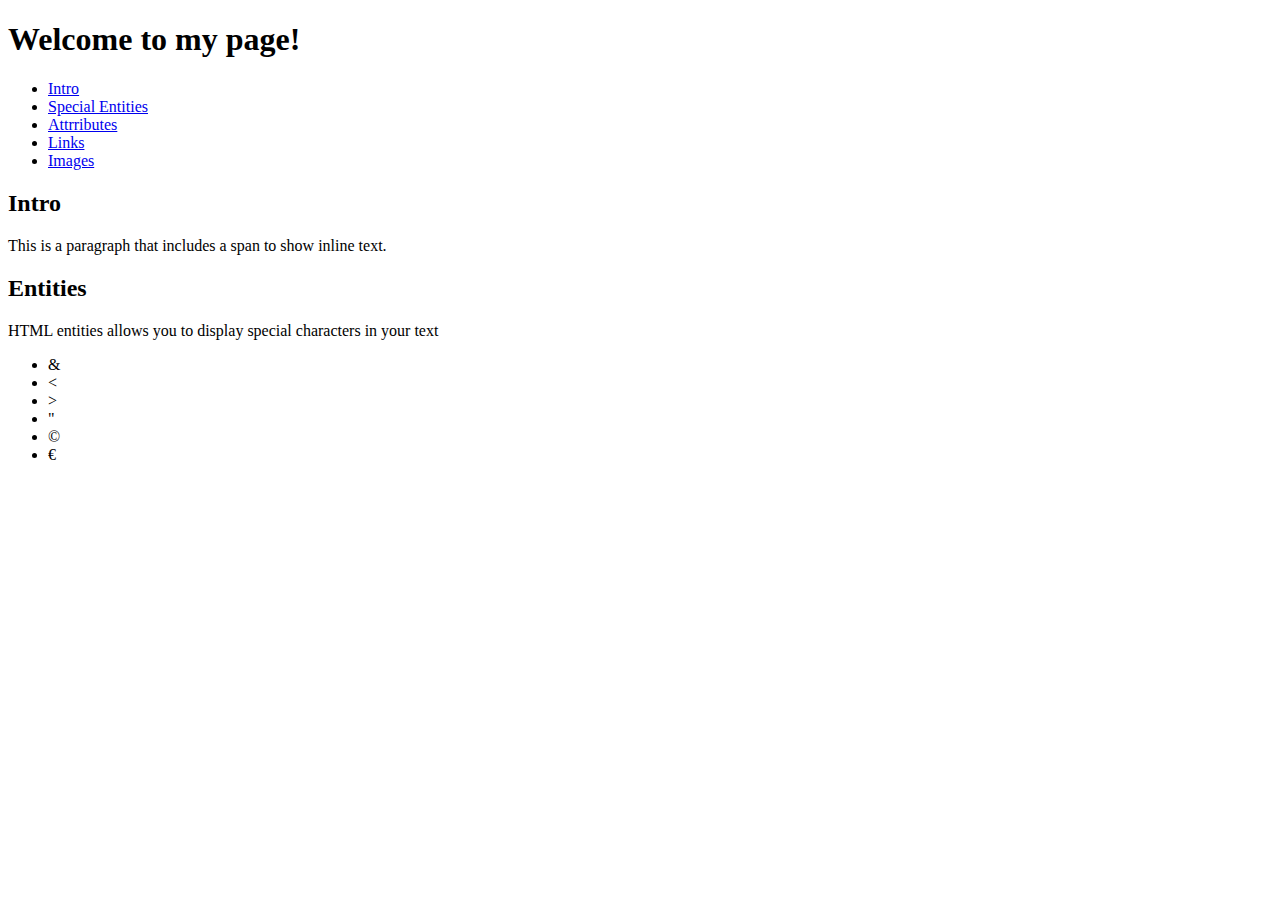
<file: HTML1.html>
<!DOCTYPE html>
<html lang="en">
  <head>
    <meta charset="utf-8">
    <title>Welcome!</title>
  </head>
  <body>
    <h1>Welcome to my page!</h1>

    <nav>
      <ul>
        <li><a href="#intro">Intro</a></li>
        <li><a href="#entities">Special Entities</a></li>
        <li><a href="#attributes">Attrributes</a></li>
        <li><a href="#links">Links</a></li>
        <li><a href="#images">Images</a></li>
      </ul>
    </nav>

    <h2 id="intro">Intro</h2>
    <p>This is a paragraph that includes a span to show inline text.</p>

    <h2 id="entities">Entities</h2>
    <p>HTML entities allows you to display special characters in your text</p>
    <ul>
      <li>&amp;</li>
      <li>&lt;</li>
      <li>&gt;</li>
      <li>&quot;</li>
      <li>&copy;</li>
      <li>&euro;</li>
    </ul>


  </body>
</html>
</file>
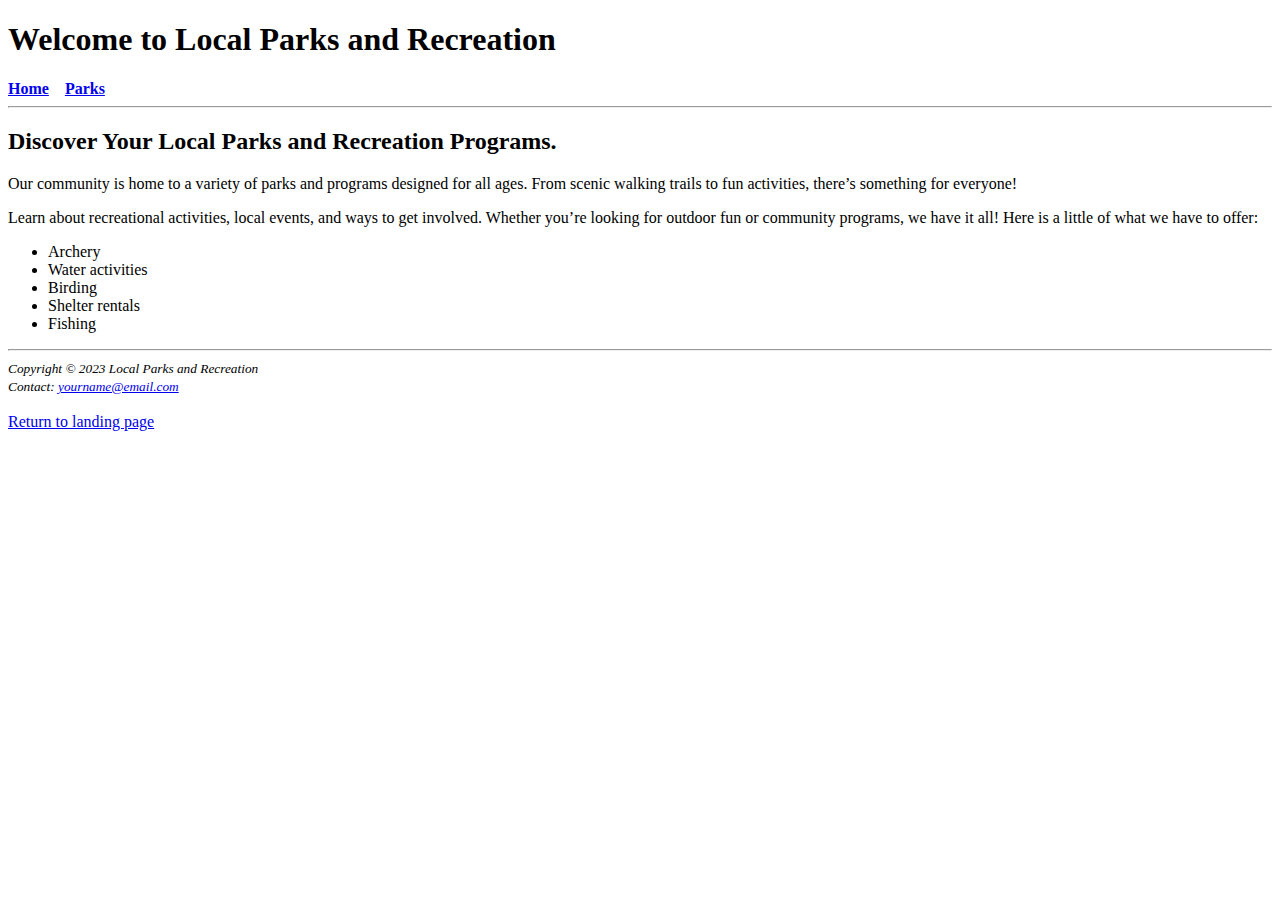
<file: week2project/home.html>
<!DOCTYPE html>
<html lang="en">
  <head>
    <meta charset="UTF-8">
    <meta name="viewport" content="width=device-width, initial-scale=1.0">
    <title>Local Parks and Recreation</title>
  </head>
  
  <body>
    <!--this is the header-->
    <header>
        <h1>Welcome to Local Parks and Recreation</h1>
    </header>
    
    <!--this is the navigation-->
    <nav>
      <b>
        <a href="home.html">Home</a>&nbsp;&nbsp;&nbsp;
        <a href="parks.html">Parks</a>
      </b>
    </nav>
    
    <hr>
    
    <!--this is the main-->
    <main>
      <h2>Discover Your Local Parks and Recreation Programs.</h2>
      <p>
        Our community is home to a variety of parks and programs designed for all ages. 
        From scenic walking trails to fun activities, there’s something for everyone!
      </p>
      <p>
        Learn about recreational activities, local events, and ways to get involved. 
        Whether you’re looking for outdoor fun or community programs, we have it all! 
        Here is a little of what we have to offer:
      </p>
      <ul>
        <li>Archery</li>
        <li>Water activities</li>
        <li>Birding</li>
        <li>Shelter rentals</li>
        <li>Fishing</li>
      </ul>
    </main>

    <hr>
    
    <!--this is the footer-->
    <footer>
      <small><em>
        Copyright © 2023 Local Parks and Recreation
        <br>
        Contact: <a href="mailto:yourname@email.com">yourname@email.com</a>
      </em></small>
      <br><br>
      <a href="../index.html">Return to landing page</a>
    </footer>
  
  </body>
  
</html>
</file>
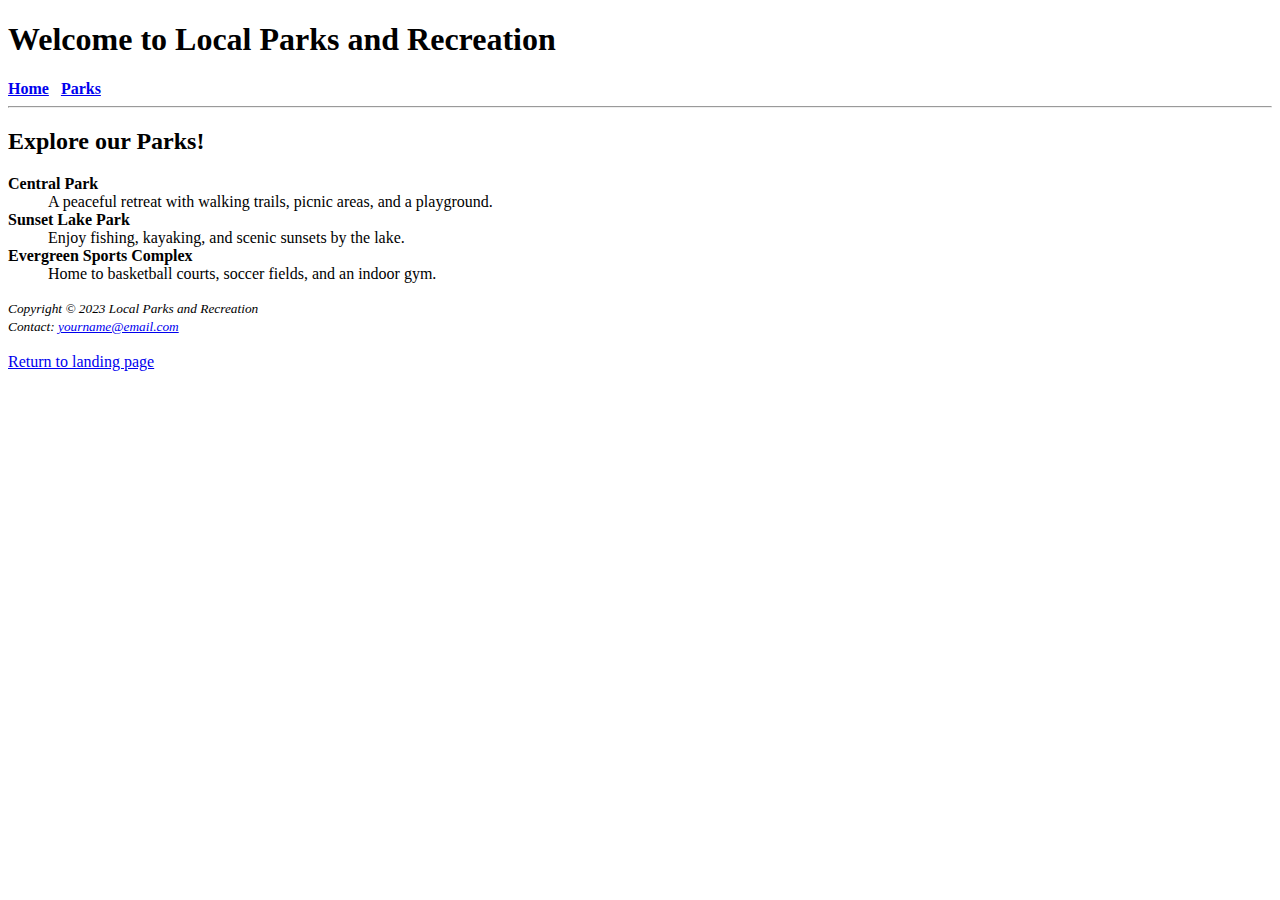
<file: week2project/parks.html>
<!DOCTYPE html>
<html lang="en">
<head>
    <meta charset="UTF-8">
    <meta name="viewport" content="width=device-width, initial-scale=1.0">
    <title>Parks</title>
  </head>
  <body>
      <!--this is my header-->
      <header>
        <h1>Welcome to Local Parks and Recreation</h1>
      </header>

      <!--this is my navigation-->
      <nav>
        <b>
          <a href="home.html">Home</a>&nbsp;&nbsp;
          <a href="parks.html">Parks</a>
        </b>
      </nav>

      <hr>

      <!--this is my main-->
      <main>
        <h2>Explore our Parks!</h2>
        <dl>
          <dt><strong>Central Park</strong></dt>
          <dd>A peaceful retreat with walking trails, picnic areas, and a playground.</dd>
          
          <dt><strong>Sunset Lake Park</strong></dt>
          <dd>Enjoy fishing, kayaking, and scenic sunsets by the lake.</dd>
        
          <dt><strong>Evergreen Sports Complex</strong></dt>
          <dd>Home to basketball courts, soccer fields, and an indoor gym.</dd>
        </dl>
      </main>

      <!--this is my footer-->
      <footer>
        <small><em>
          Copyright © 2023 Local Parks and Recreation
          <br>
          Contact: <a href="mailto:yourname@email.com">yourname@email.com</a>
        </em></small>
        <br><br>
        <a href="../index.html">Return to landing page</a>
      </footer>
    </body>
</html>
</file>
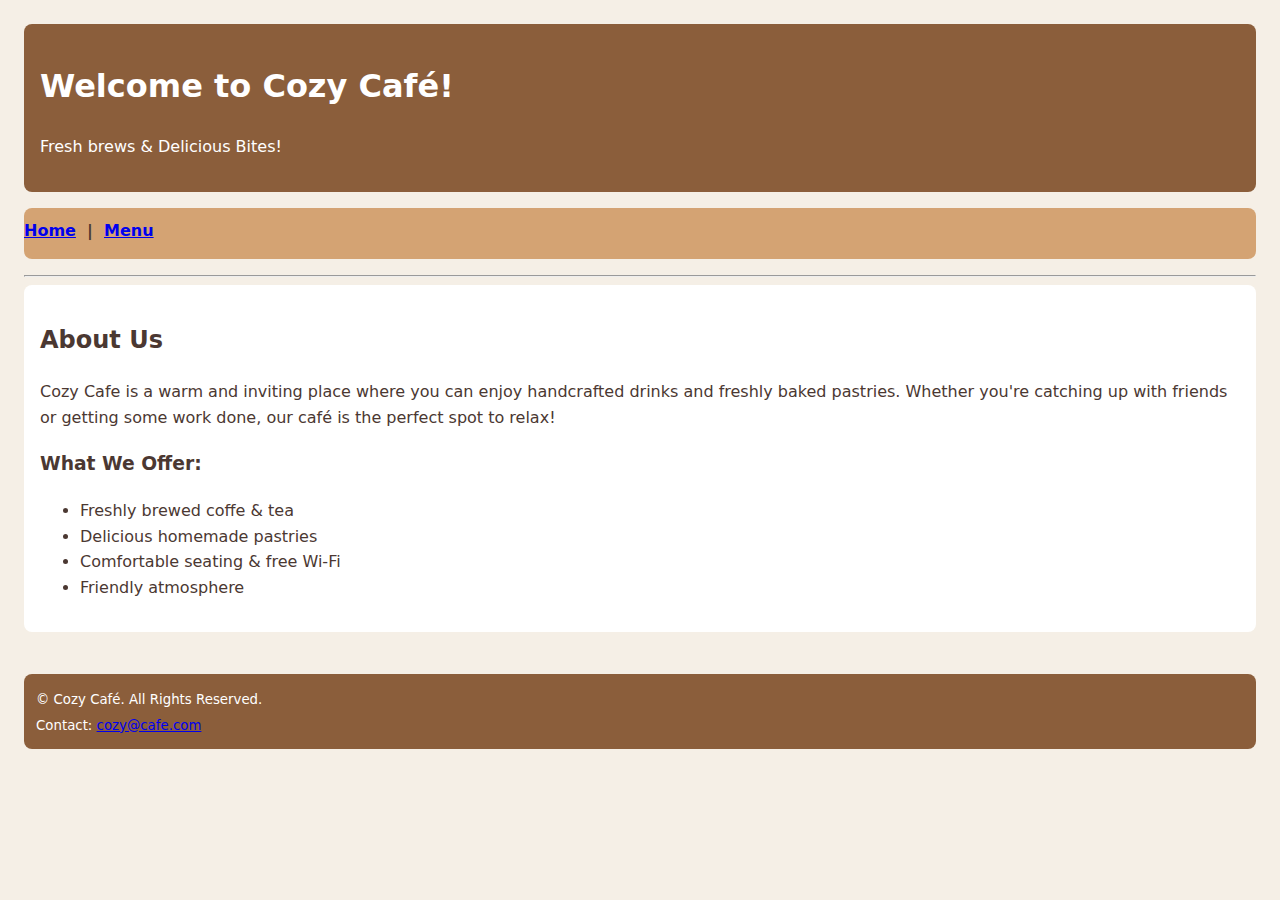
<file: week3project/home.html>
<!DOCTYPE html>
<html lang="en">
  <head>
    <meta charset="UTF-8" />
    <meta name="viewport" content="width=device-width, initial-scale=1.0" />
    <title>Cozy Café</title>

    <link rel="stylesheet" href="styles.css" />
  </head>

  <body>
    <!--this is my header-->
    <header>
      <h1>Welcome to Cozy Café!</h1>
      <p>Fresh brews &amp; Delicious Bites!</p>
    </header>

    <!--this is my navigation-->
    <nav>
      <b>
        <a href="home.html">Home</a>&nbsp; |&nbsp;
        <a href="menu.html">Menu</a>
      </b>
    </nav>

    <hr>

    <main>
      <h2>About Us</h2>
      <p>
        Cozy Cafe is a warm and inviting place where you can enjoy handcrafted drinks and freshly baked pastries. 
        Whether you're catching up with friends or getting some work done, our café is the perfect spot to relax!
      </p>

      <h3>What We Offer:</h3>
      <ul>
        <li>Freshly brewed coffe &amp; tea</li>
        <li>Delicious homemade pastries</li>
        <li>Comfortable seating &amp; free Wi-Fi</li>
        <li>Friendly atmosphere</li>
      </ul>
    </main>

    <br>

    <footer>
      <small>
        &copy; Cozy Café. All Rights Reserved.
        <br>
        Contact: <a href="mailto:cozy@cafe.com">cozy@cafe.com</a>
      </small>
    </footer>
  </body>
</html>
</file>
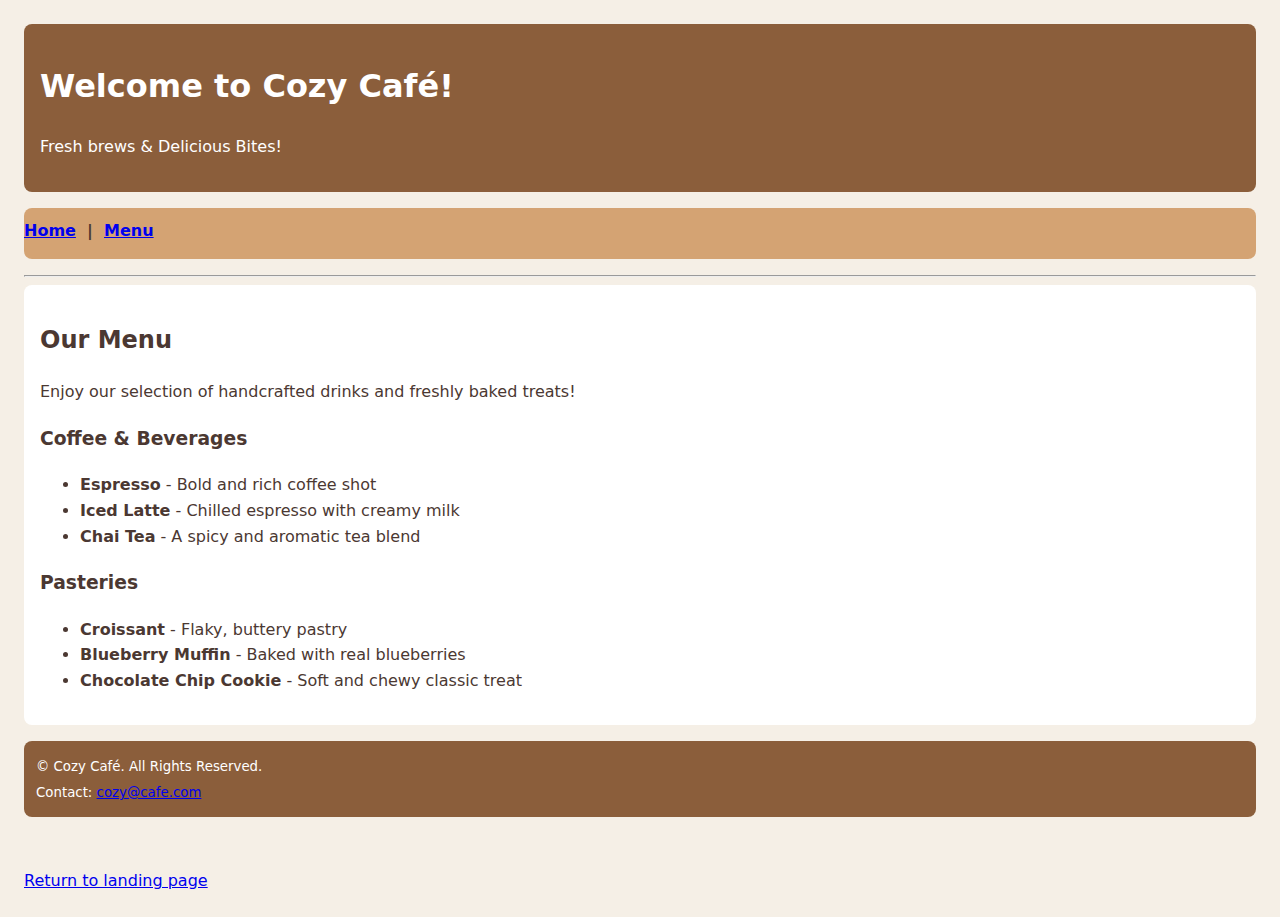
<file: week3project/menu.html>
<!DOCTYPE html>
<html lang="en">
  <head>
    <meta charset="UTF-8" />
    <meta name="viewport" content="width=device-width, initial-scale=1.0" />
    <title>Cozy Café Menu</title>

    <!--external style-->
    <link rel="stylesheet" href="styles.css" />
  </head>
  <body>
    <!--my header-->
    <header>
      <h1>Welcome to Cozy Café!</h1>
      <p>Fresh brews &amp; Delicious Bites!</p>
    </header>

    <!--my nav-->
    <nav>
      <b>
        <a href="home.html">Home</a>&nbsp; |&nbsp;
        <a href="menu.html">Menu</a>
      </b>
    </nav>

    <hr>


    <!--main part-->
    <main>
      <h2>Our Menu</h2>
      <p>Enjoy our selection of handcrafted drinks and freshly baked treats!</p>

      <h3>Coffee &amp; Beverages</h3>
      <ul>
        <li><strong>Espresso</strong> - Bold and rich coffee shot</li>
        <li><strong>Iced Latte</strong> - Chilled espresso with creamy milk</li>
        <li><strong>Chai Tea</strong> - A spicy and aromatic tea blend</li>
      </ul>

      <h3>Pasteries</h3>
      <ul>
        <li><strong>Croissant</strong> - Flaky, buttery pastry</li>
        <li><strong>Blueberry Muffin</strong> - Baked with real blueberries</li>
        <li><strong>Chocolate Chip Cookie</strong> - Soft and chewy classic treat</li>
      </ul>
    </main>

    <!--my foot-->
    <footer>
      <small>
        &copy; Cozy Café. All Rights Reserved.
        <br>
        Contact: <a href="mailto:cozy@cafe.com">cozy@cafe.com</a>
      </small>
    </footer>
    <br><br>
    <a href="../index.html">Return to landing page</a>
  </body>
</html>
</file>
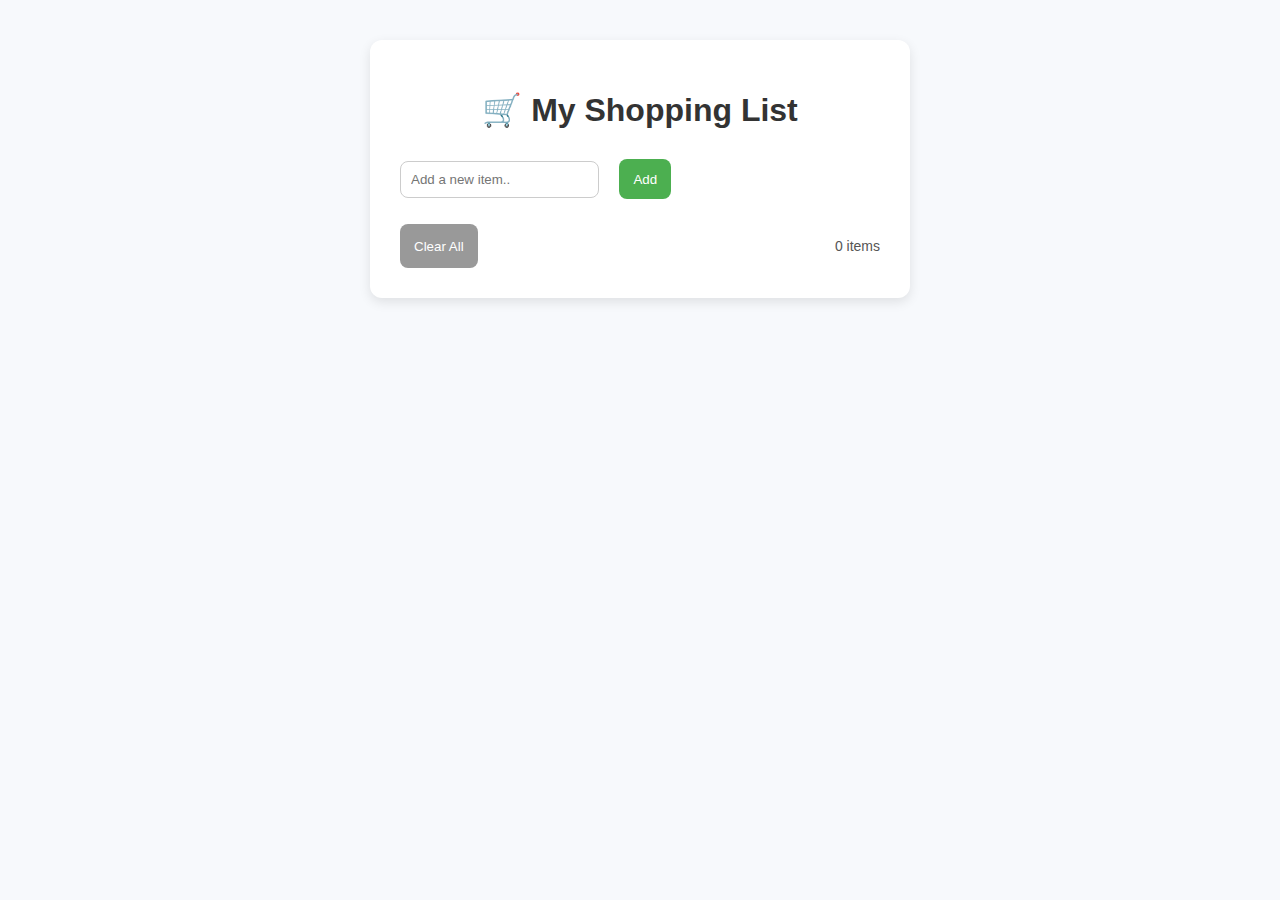
<file: week6project/home.html>
<!DOCTYPE html>
<html lang="en">

  <head>
    <meta charset="UTF-8" />
    <meta name="viewport" content="width=device-width, initial-scale=1.0" />
    <title>Shopping List</title>
    <link rel="stylesheet" href="styles.css" />
  </head>

  <body>
    <div class="wrapper">

      <!--my header-->
      <header>
        <h1>🛒 My Shopping List</h1>
      </header>
      
      <div class="input-area">
          <input id="itemInput" type="text" placeholder="Add a new item.." /> 
          <button id="addBtn">Add</button>
        </div>

        <ul id="list"></ul>

        <div class="actions">
          <button id="clearBtn">Clear All</button>
          <p id="counter">0 items</p>
        </div>

    </div>

    <script src="script.js"></script>
  </body>
</html>
</file>
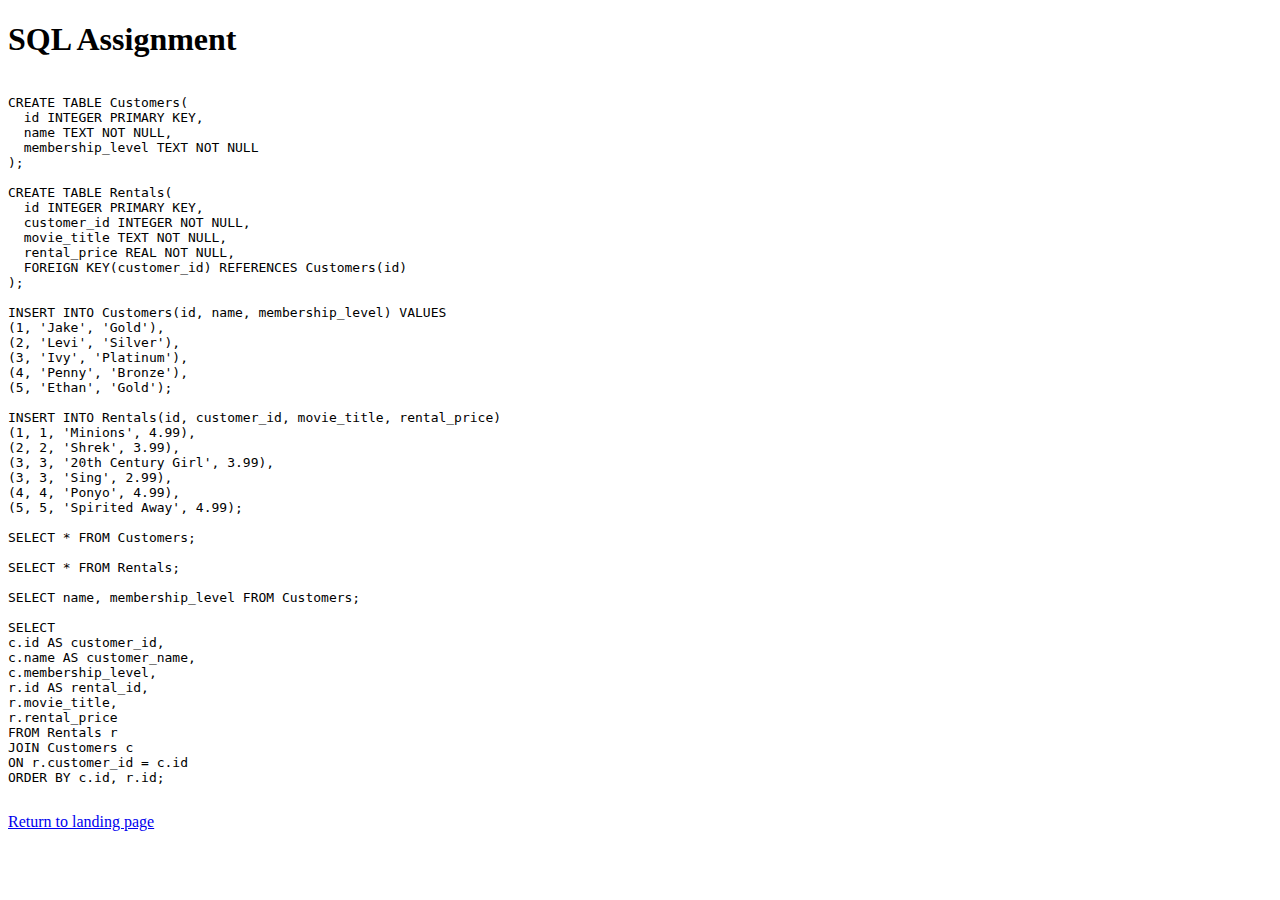
<file: week7project/home.html>
<!DOCTYPE html>
<html lang="en">
  <head>
    <meta charset="UTF-8">
    <meta name="viewport" content="width=device-width, initial-scale=1.0">
    <title>Week 7</title>
  </head>
  
  <body>
    <!--this is the header-->
    <header>
        <h1>SQL Assignment</h1>
    </header>
    <pre>

CREATE TABLE Customers(
  id INTEGER PRIMARY KEY,
  name TEXT NOT NULL,
  membership_level TEXT NOT NULL
);

CREATE TABLE Rentals(
  id INTEGER PRIMARY KEY,
  customer_id INTEGER NOT NULL,
  movie_title TEXT NOT NULL,
  rental_price REAL NOT NULL,
  FOREIGN KEY(customer_id) REFERENCES Customers(id)
);

INSERT INTO Customers(id, name, membership_level) VALUES
(1, 'Jake', 'Gold'),
(2, 'Levi', 'Silver'),
(3, 'Ivy', 'Platinum'),
(4, 'Penny', 'Bronze'),
(5, 'Ethan', 'Gold');

INSERT INTO Rentals(id, customer_id, movie_title, rental_price)
(1, 1, 'Minions', 4.99),
(2, 2, 'Shrek', 3.99),
(3, 3, '20th Century Girl', 3.99),
(3, 3, 'Sing', 2.99),
(4, 4, 'Ponyo', 4.99),
(5, 5, 'Spirited Away', 4.99);

SELECT * FROM Customers;

SELECT * FROM Rentals;

SELECT name, membership_level FROM Customers;

SELECT
c.id AS customer_id,
c.name AS customer_name,
c.membership_level,
r.id AS rental_id,
r.movie_title,
r.rental_price
FROM Rentals r
JOIN Customers c
ON r.customer_id = c.id
ORDER BY c.id, r.id;
    </pre>
    <a href="../index.html">Return to landing page</a>
  </body>
</html>
</file>
<file: week3project/styles.css>
body {
  background-color: #F5EFE6;
  color: #4B3832;
  font-family: system-ui, -apple-system, Segoe UI, Roboto, Arial, sans-serif;
  margin: 24px;
  line-height: 1.6;
}

header {
  background-color: #8B5E3B;
  color: #FFFFFF;
  padding: 16px;
  border-radius: 8px;
  margin: 12px 0 16px;
}

nav{
  background-color: #D4A373;
  padding: 10px 0 16px;
  border-radius: 8px;
  margin: 12px 0 16px;
}

main {
  background-color: #FFFFFF;
  padding: 16px;
  border-radius: 8px;
}

footer {
  background-color: #8B5E3B;
  color: #FFFFFF;
  padding: 12px;
  border-radius: 8px;
  margin-top: 16px;
}
</file>
<file: week6project/styles.css>
body{
  font-family: Raleway, sans-serif;
  background-color: #f7f9fc;
  display: flex;
  justify-content: center;
  align-items: flex-start;
  padding: 40px;
  margin: 0;
}

.wrapper{
  background: #fff;
  border-radius: 12px;
  box-shadow: 0 4px 12px rgba(0, 0, 0, 0.1);
  padding: 30px;
  width: 40%;
}

h1{
  text-align: center;
  margin-bottom: 20px;
  font-weight: 600;
  color: #333;
}

.item-area{
  display: flex;
  gap: 10px;
  margin-bottom: 20px;
}

#itemInput{
  flex: 1;
  padding: 10px;
  border-radius: 8px;
  border: 1px solid #ccc;
}

#addBtn{
  background: #4caf50;
  color: white;
  border: none;
  border-radius: 8px;
  margin: 10px 16px;
  padding: 0 14px;
  height: 40px;
}

#addBtn:hover{
  cursor: pointer;
  background: #45a049;
}

ul{
  list-style: none;
  padding: 0;
  margin: 0;
}

li {
  display: flex;
  justify-content: space-between;
  align-items: center;
  background: #f0f4f8;
  margin-bottom: 8px;
  padding: 10px;
  border-radius: 8px;
}

li.done{
  text-decoration: line-through;
  color: gray;
  background: #e0e0e0;
}

li button{
  background: #ff4d4d;
  border: none;
  color: white;
  border-radius: 50%;
  padding: 6px 10px;
  font-size: 14px;
}

li button:hover{
  cursor: pointer;
  background: #e60000;
}

.actions{
  display: flex;
  justify-content: space-between;
  margin-top: 15px;
}

#clearBtn{
  background: #999;
  color: white;
  border: none;
  border-radius: 8px;
  padding: 8px 14px;
}

#clearBtn:hover{
  cursor: pointer;
  background: #666;
}

#counter{
  font-size: 14px;
  color: #555;
}
</file>
